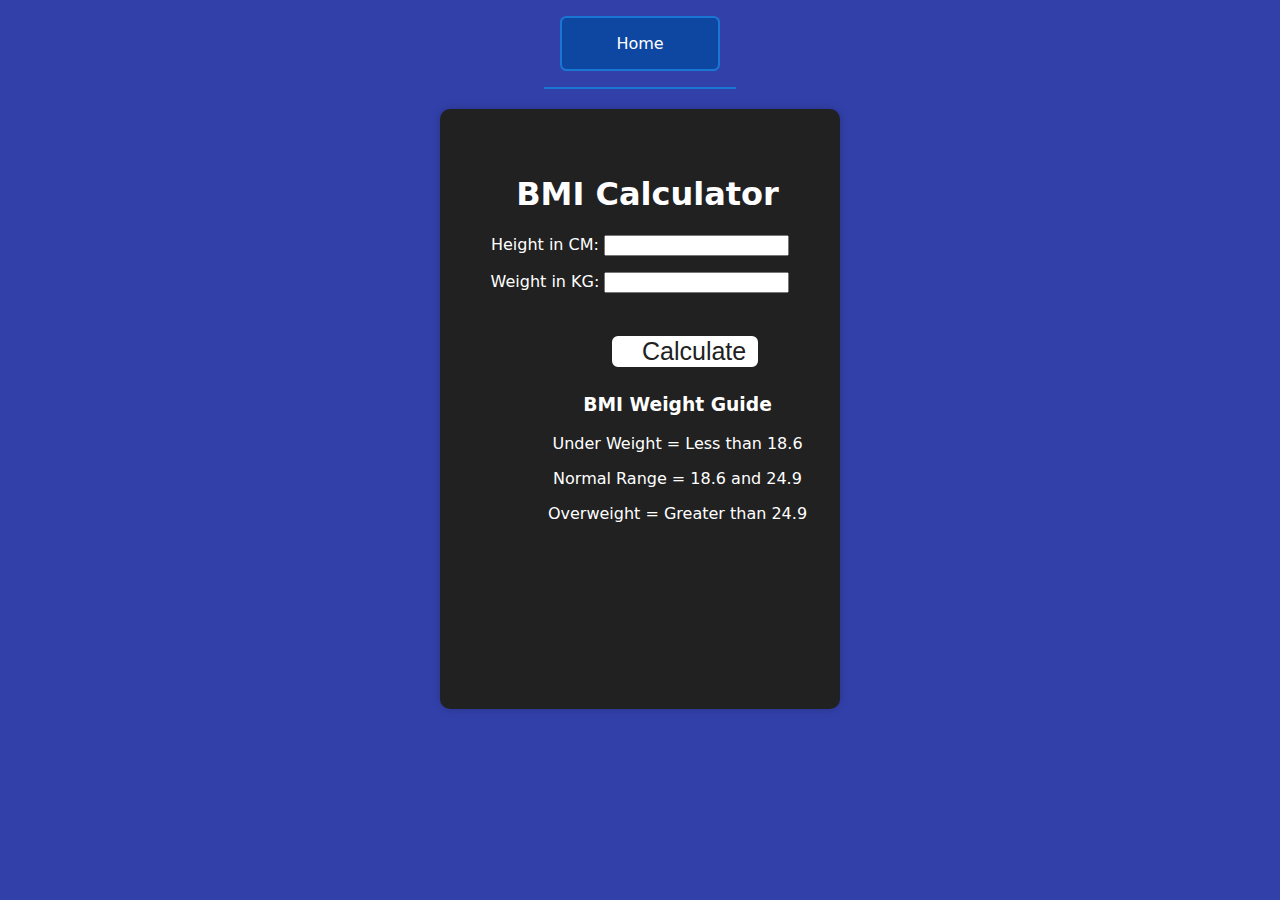
<file: bmi calculator/index.html>
<!DOCTYPE html>
<html lang="en">
<head>
    <meta charset="UTF-8" />
    <meta name="viewport" content="width=device-width, initial-scale=1.0" />
    <meta http-equiv="X-UA-Compatible" content="ie=edge" />
    <link rel="stylesheet" type="text/css" href="../style.css" />
    <link rel="stylesheet" href="style.css" />
    <title>BMI Calculator</title>
</head>
<body>
    <nav>
        <a href="/" aria-current="page">Home</a>
    </nav>
    <div class="container">
        <h1>BMI Calculator</h1>
        <form>
            <p><label>Height in CM: </label><input type="text" id="height" /></p>
            <p><label>Weight in KG: </label><input type="text" id="weight" /></p>
            <button>Calculate</button>
            <div id="results"></div>
            <div id="weight-guide">
                <h3>BMI Weight Guide</h3>
                <p>Under Weight = Less than 18.6</p>
                <p>Normal Range = 18.6 and 24.9</p>
                <p>Overweight = Greater than 24.9</p>
            </div>
        </form>
    </div>
    <script src="script.js"></script>
</body>
</html>
</file>
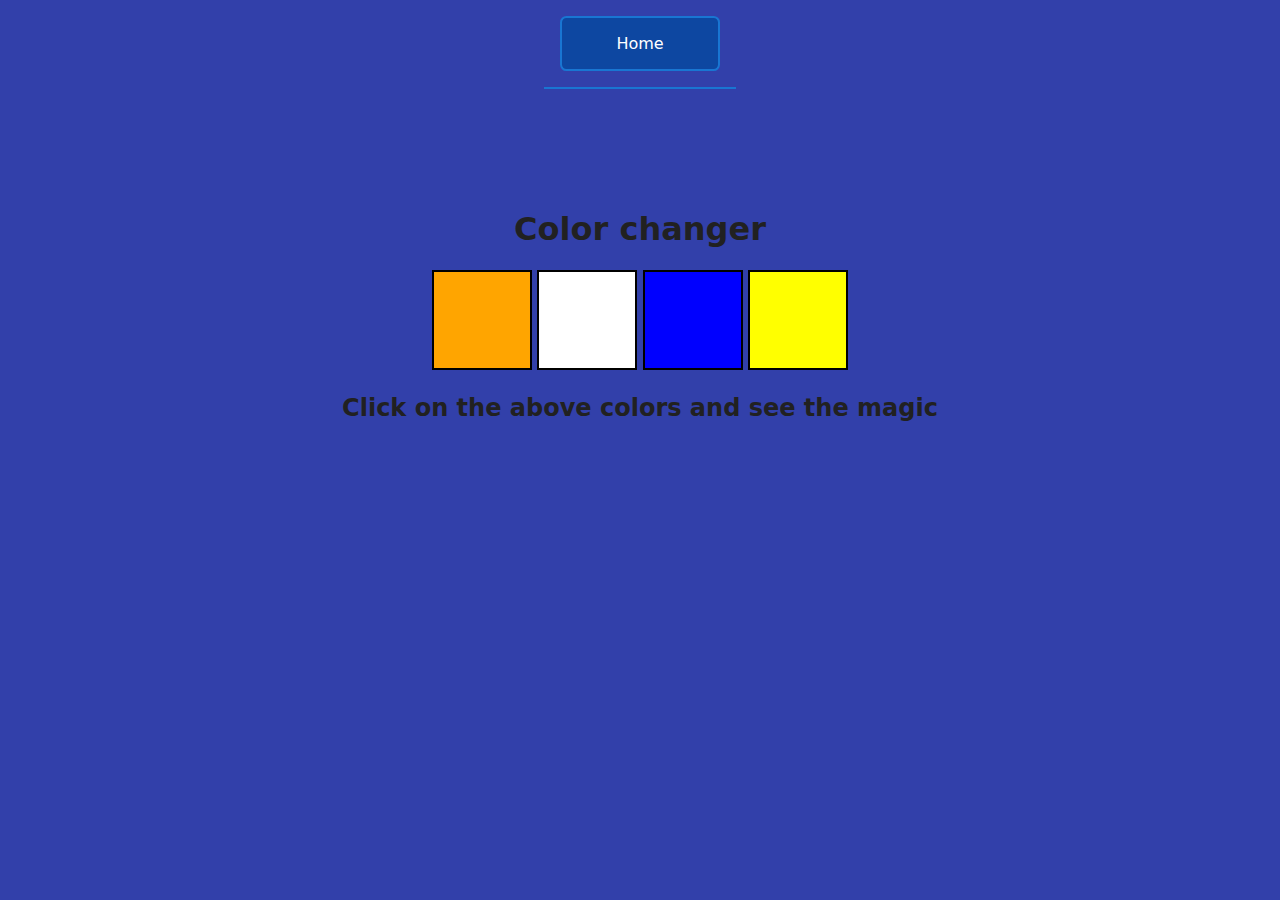
<file: color change/index.html>
<!DOCTYPE html>
<html lang="en">
<head>
    <meta charset="UTF-8">
    <meta name="viewport" content="width=device-width, initial-scale=1.0">
    <link rel="stylesheet" href="style.css" />
    <link rel="stylesheet" type="text/css" href="../style.css" />
    <title>Document</title>
</head>
<body style="color: #212121">
    <nav>
        <a href="/" aria-current="page">Home</a>
      </nav>
    <div class="canvas">
        <h1>Color changer</h1>
        <span class="button" id="orange"></span>
        <span class="button" id="white"></span>
        <span class="button" id="blue"></span>
        <span class="button" id="yellow"></span>
        <h2>Click on the above colors and see the magic</h2>
        <script src="script.js"></script>
    </div>
</body>
</html>
</file>
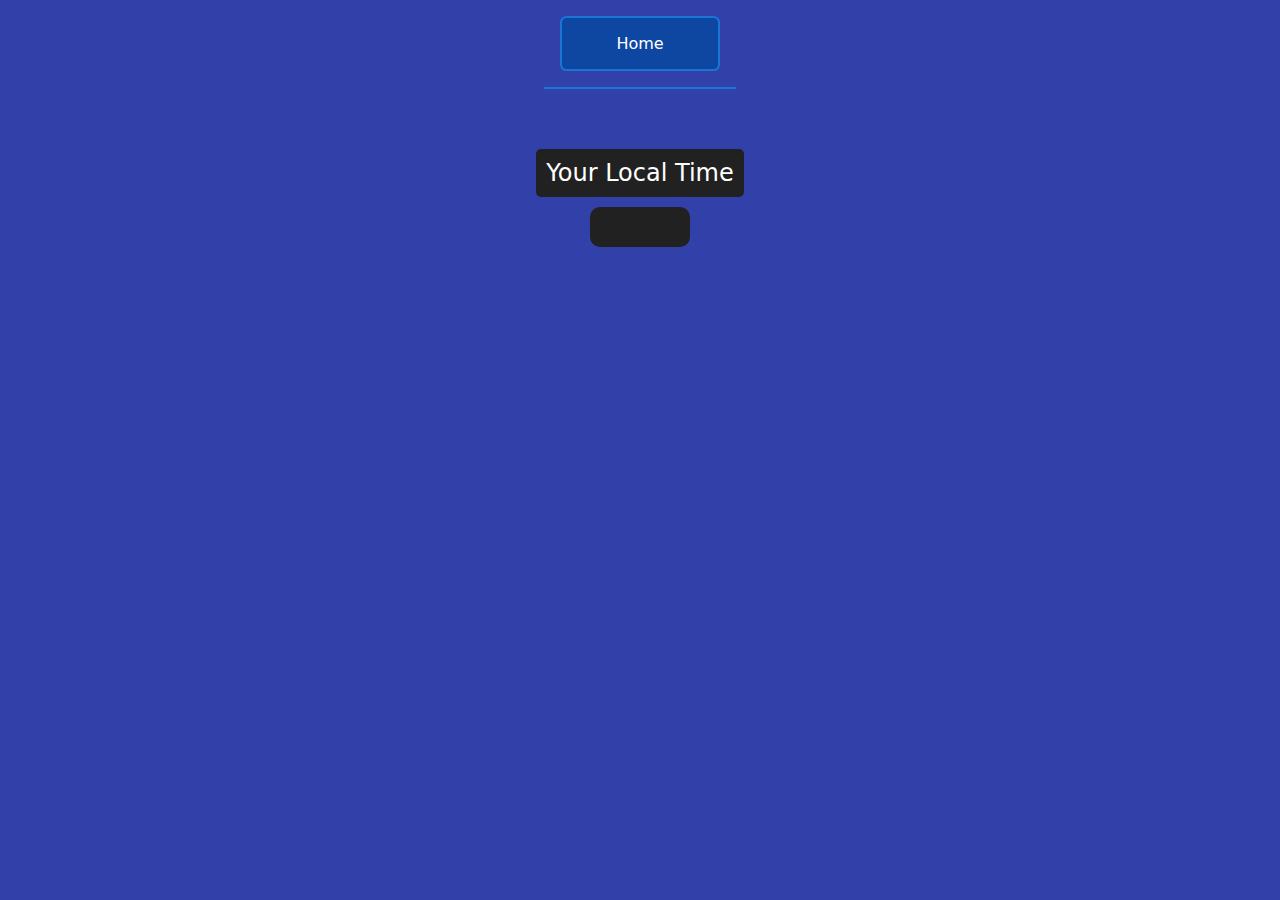
<file: digital clock/index.html>
<!DOCTYPE html>
<html lang="en">
  <head>
    <meta charset="UTF-8" />
    <meta name="viewport" content="width=device-width, initial-scale=1.0" />
    <meta http-equiv="X-UA-Compatible" content="ie=edge" />
    <link rel="stylesheet" type="text/css" href="../style.css" />
    <title>Your Local Time</title>
    <style>
.center {
  display: flex;
  justify-content: center;
  align-items: center;
  flex-direction: column;
  flex-grow: 1;
  margin-top:50px ;
}

#banner {
  font-size: 1.5rem;
  background-color: #212121;
  padding: 10px;
  border-radius: 5px;
  margin-top: 10px;
}

#clock {
  font-size: 2rem;
  background-color: #212121;
  padding: 20px 50px;
  margin-top: 10px;
  border-radius: 10px;
}
    </style>
  </head>
  <body>
    <nav>
      <a href="/" aria-current="page">Home</a>
    </nav>
    <div class="center">
      <div id="banner"><span>Your Local Time</span></div>
      <div id="clock"></div>
    </div>
    <script src="script.js"></script>
  </body>
</html>
</file>
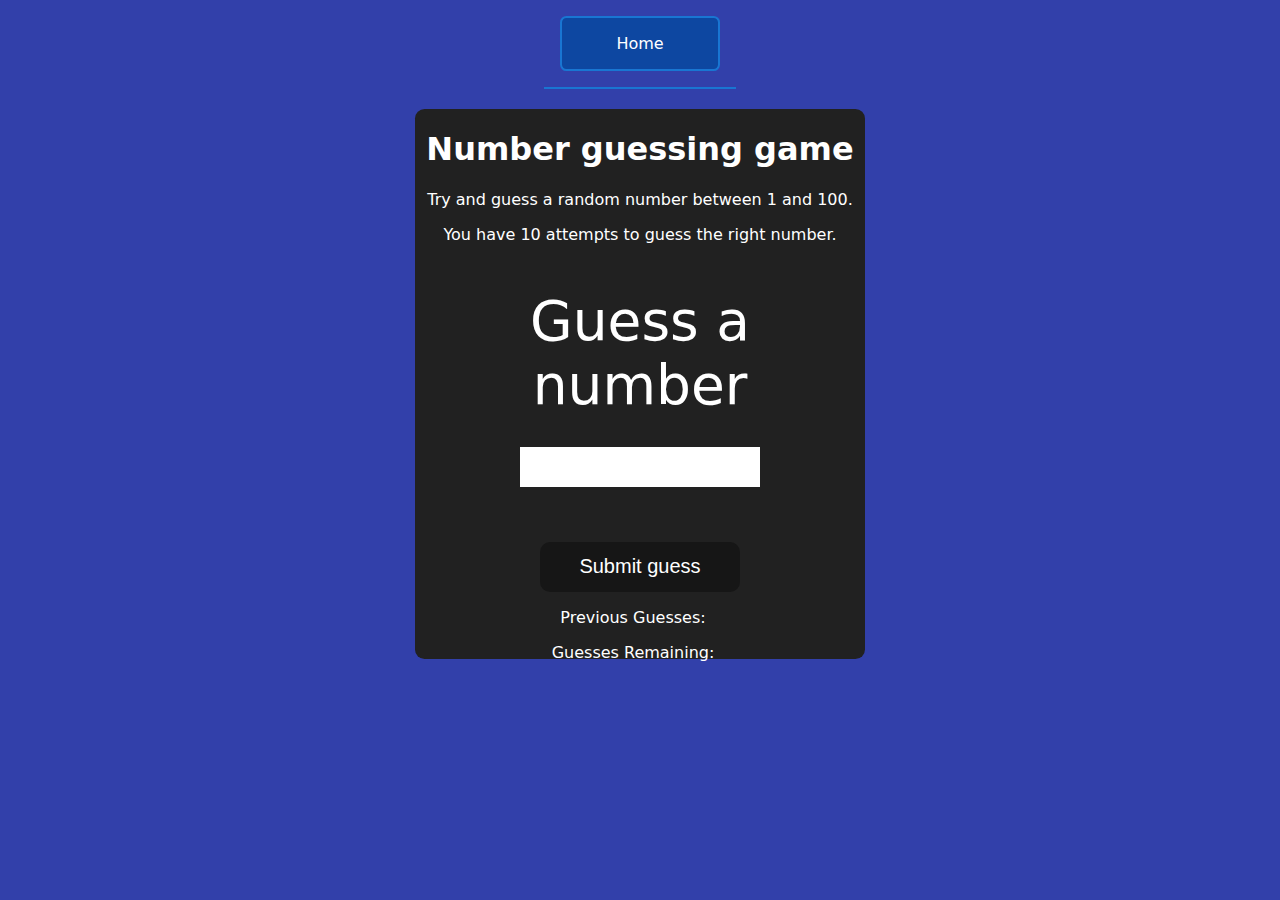
<file: guess number/index.html>
<!DOCTYPE html>
<html lang="en">
<head>
    <meta charset="UTF-8">
    <meta name="viewport" content="width=device-width, initial-scale=1.0">
    <meta http-equiv="X-UA-Compatible" content="ie=edge">
    <title>Number Guessing Game</title>
    <link rel="stylesheet" href="style.css">
    <link rel="stylesheet" href="../style.css">
</head>
<body style=" color:#fff;">
  <nav>
    <a href="/" aria-current="page">Home</a>
  </nav>
    
    <div id="wrapper">
      <h1>Number guessing game</h1>
    <p>Try and guess a random number between 1 and 100.</p>
    <p>You have 10 attempts to guess the right number.</p>
    </br>
        <form class="form">
            <label2 for="guessField" id="guess">Guess a number</label>
            <input type="text" id="guessField" class="guessField">
            <input type="submit" id="subt" value="Submit guess" class="guessSubmit">
        </form>

        <div class="resultParas">
            <p >Previous Guesses: <span class="guesses"></span></p>
            <p >Guesses Remaining: <span class="lastResult"> </span></p>
            <p class="lowOrHi"></p>
        </div>
    </div>
    <script src="script.js"></script>
</body>
</html>
</file>
<file: style.css>
* {
    box-sizing: border-box;
}

body {
    margin: 0;
    font-family: 'system-ui', sans-serif;
    background-color: #3240aa; /* Dark blue background */
    color: #fff;
    display: flex;
    flex-direction: column;
  align-items: center;
  justify-content: center;
}

nav {
    display: flex;
    flex-wrap: wrap;
    align-items: center;
    justify-content: center;
    padding: 1rem;
    gap: 1rem;
    border-bottom: solid 2px #1976D2; /* Blue border */
   
}

nav a {
    min-width: 10rem;
    padding: 1rem;
    border-radius: 0.4rem;
    border: solid 2px #1976D2; /* Blue border */
    text-align: center;
    text-decoration: none;
    color: #fff;
   
}

nav a[aria-current='page'] {
    background-color: #0D47A1; /* Darker blue for the current page */
}

main {
    padding: 2rem;
}

h1 {
    font-weight: bold;
    font-size: 2rem;
}

.projects {
    display: flex;
    flex-direction: column;
}

.project-link {
    display: block;
    background-color: #2196F3; /* Light blue background */
    padding: 15px 40px;
    border-radius: 10px;
    color: #fff;
    text-decoration: none;
    border: 2px solid #1976D2; /* Blue border */
    margin-top: 10px;
}
</file>
<file: bmi calculator/style.css>
/* body {
  margin: 0;
  font-family: 'system-ui', sans-serif;
  background-color: #2196F3; /* Light blue background 
  color: #fff;
  display: flex;
  flex-direction: column;
  align-items: center;
  justify-content: center;
  height: 100vh;
} */

.container {
  width: 400px; /* Adjust the width as needed */
  height: 600px;
  background-color: #212121; /* Darker blue theme */
  padding: 20px;
  border-radius: 10px;
  box-shadow: 0 0 10px rgba(0, 0, 0, 0.2);
  margin-top: 20px;
  text-align: center;
}


#weight-guide {
  margin-left: 75px;
  margin-top: 25px;
}

#results {
  font-size: 35px;
  margin-left: 90px;
  margin-top: 20px;
  color: rgb(241, 241, 241);
}

button {
  width: 150px;
  height: 35px;
  margin-left: 90px;
  margin-top: 25px;
  background-color: #fff;
  padding: 1px 30px;
  border-radius: 8px;
  color: #212121;
  text-decoration: none;
  border: 2px solid #212121;

  font-size: 25px;
}

h1 {
  padding-left: 15px;
  padding-top: 25px;
  
}
</file>
<file: color change/style.css>
html {
    margin: 0;
  }
  
  span {
    display: block;
  }
  .canvas {
    margin: 100px auto 100px;
    width: 80%;
    text-align: center;
  }
  
  .button {
    width: 100px;
    height: 100px;
    border: solid black 2px;
    display: inline-block;
  }
  
  #orange {
    background: orange;
  }
  
  #white {
    background: white;
  }
  #blue {
    background: blue;
  }
  #yellow {
    background: yellow;
  }
</file>
<file: guess number/style.css>
.lastResult {
    color: white;
    padding: 7px;
  }
  
  .guesses {
    color: white;
    padding: 7px;
  }
  
  button {
    background-color: #141414;
    color: #fff;
    width: 250px;
    height: 50px;
    border-radius: 25px;
    font-size: 30px;
    border-style: none;
    margin-top: 30px;
    /* margin-left: 50px; */
  }
  
  #subt {
    background-color: #161616;
    color: #ffffff;
    width: 200px;
    height: 50px;
    border-radius: 10px;
    font-size: 20px;
    border-style: none;
    margin-top: 50px;
    /* margin-left: 75px; */
  }
  
  #guessField {
    color: #000;
    width: 250px;
    height: 50px;
    font-size: 30px;
    border-style: none;
    margin-top: 25px;
  
    /* margin-left: 50px; */
    border: 5px solid #212121;
    text-align: center;
  }
  
  #guess {
    font-size: 55px;
    /* margin-left: 90px; */
    margin-top: 120px;
    color: #fff;
  }
  
  .guesses {
    background-color: #212121;
  }
  
  #wrapper {
    margin-top:20px ;
    box-sizing: border-box;
    text-align: center;
    width: 450px;
    height: 550px;
    background-color: #212121;
    color: #fff;
    font-size: 25px;
    border-radius: 0.6rem;

  }
  
  h1 {
    background-color: #212121;
  
    color: #fff;
    text-align: center;
  }
  
  p {
    font-size: 16px;
    text-align: center;
  }
</file>
